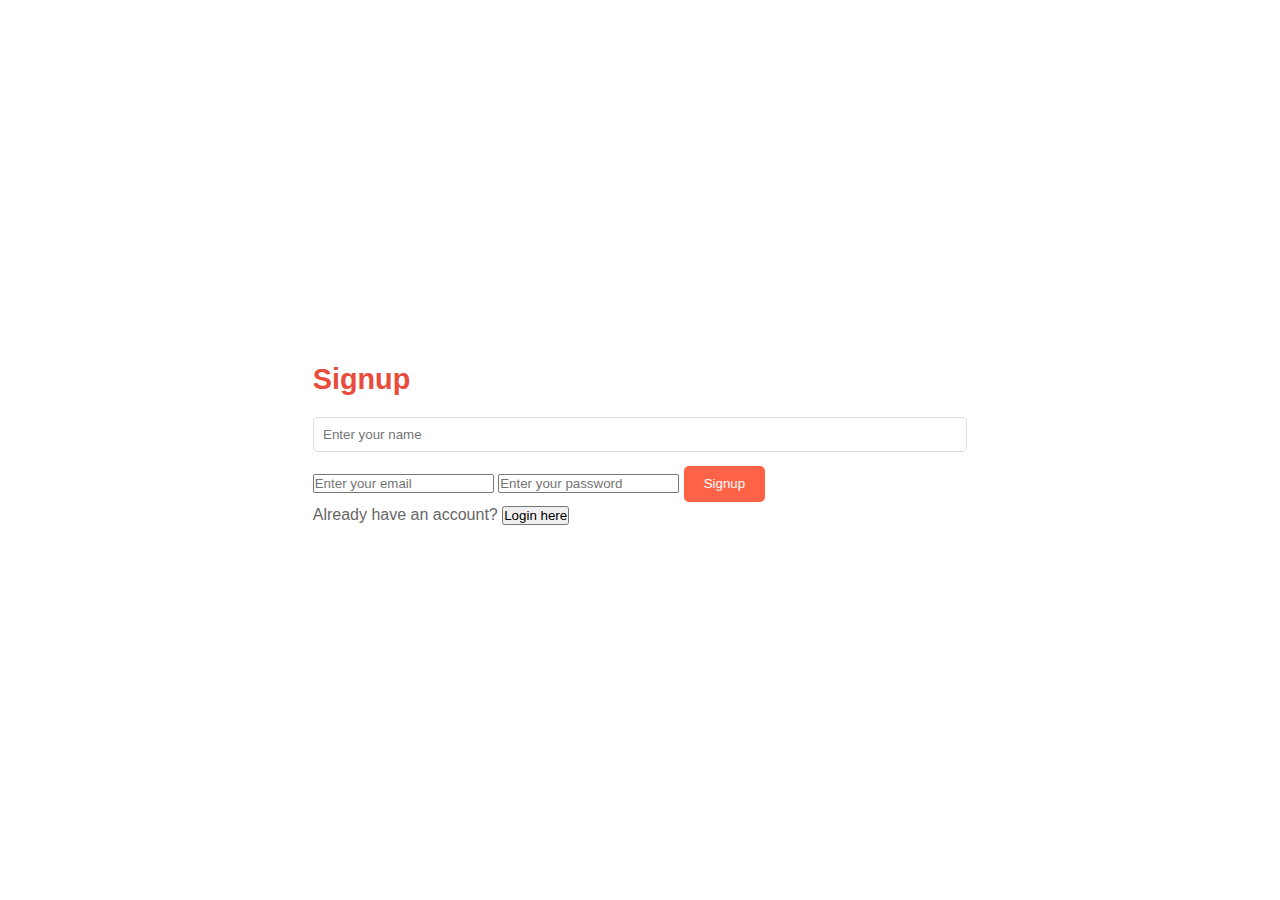
<file: login.html>
<!DOCTYPE html>
<html lang="en">
<head>
    <meta charset="UTF-8">
    <meta name="viewport" content="width=device-width, initial-scale=1.0">
    <title>Login / Signup</title>
    <link rel="stylesheet" href="style.css">
</head>
<body>

<div class="login-container">
    <!-- Signup-->
    <div id="signup-form">
        <h2>Signup</h2>
        <form onsubmit="registerUser(event)">
            <input type="text" id="signup-name" placeholder="Enter your name" required>
            <input type="email" id="signup-email" placeholder="Enter your email" required>
            <input type="password" id="signup-password" placeholder="Enter your password" required>
            <button type="submit">Signup</button>
        </form>
        <p>Already have an account? <button onclick="toggleForm('login')">Login here</button></p>
    </div>

    <!--Login-->
    <div id="login-form" style="display: none;">
        <h2>Login</h2>
        <form onsubmit="loginUser(event)">
            <input type="email" id="login-email" placeholder="Enter your email" required>
            <input type="password" id="login-password" placeholder="Enter your password" required>
            <button type="submit">Login</button>
        </form>
        <p>Don't have an account? <button onclick="toggleForm('signup')">Signup here</button></p>
    </div>
</div>

<script src="login.js"></script>
</body>
</html>
</file>
<file: style.css>
* {
    margin: 0;
    padding: 0;
    box-sizing: border-box;
    font-family: Arial, sans-serif;
}

html {
    scroll-behavior: smooth;
}

    body {
        line-height: 1.6;
       background-color: white;
        color: #333;
    font-family: Arial, sans-serif;
}

.login-container {
    display: flex;
    justify-content: center;
    align-items: center;
    height: 100vh;
}

.login-form {
    background-color: #fff;
    padding: 2rem;
    border-radius: 8px;
    box-shadow: 0 4px 8px rgba(0, 0, 0, 0.1);
    max-width: 400px;
    width: 100%;
}

.login-form h2 {
    text-align: center;
    margin-bottom: 1rem;
    color: #333;
}

.login-form label {
    display: block;
    font-size: 14px;
    margin-bottom: 5px;
    color: #555;
}

.login-form input {
    width: 100%;
    padding: 0.5rem;
    margin-bottom: 1rem;
    border: 1px solid #ddd;
    border-radius: 4px;
}

.login-form .btn {
    width: 100%;
    padding: 0.75rem;
    background-color: #007bff;
    color: #fff;
    border: none;
    border-radius: 4px;
    font-size: 16px;
    cursor: pointer;
}

.login-form .btn:hover {
    background-color: #0056b3;
}

.login-form p {
    text-align: center;
    margin-top: 1rem;
}

.login-form p a {
    color: #007bff;
    text-decoration: none;
}


.navbar {
    display: flex;
    justify-content: center;
    align-items: center;
    position: sticky;
    top: 0;
    cursor: pointer;
    background-color: #333;
    color: #fff;
}

.logo {
    width: 20%;
    display: flex;
    align-items: center;
    justify-content: center;
}

.logo img {
    height: 50px;
    width: 50px;
    border: 3px solid white;
    border-radius: 50px;
}



.hamburger {
    display: none;
    cursor: pointer;
    font-size: 30px;
    color: white;
    padding: 10px;
}


.nav-list {
    display: flex;
    align-items: center;
    justify-content: center;
    width: 70%;
    gap: 15px;
    padding: 3px 5px;
    margin-left: 80px;
}

.nav-list li {
    list-style: none;
    padding: 8px 16px;
}

.nav-list li a {
    text-decoration: none;
    color: white;
    margin: 5px;
    transition: color 0.3s;
}

.nav-list li a:hover {
    color: rgb(133, 3, 255);
}

.rightNav {
    width: 30%;
    text-align: right;
    display: flex;
    align-items: center;
    padding: 10px 23px;
}

.rightNav input[type="text"] {
    font-size: 17px;
    padding: 3px;
    border: 2px solid gray;
    border-radius: 9px;
    margin-right: 0.5em;
}

#search {
    font-size: 17px;
    border: 2px solid black;
    border-radius: 9px;
}

.background {
    background: rgb(241, 26, 10) url('https://media.istockphoto.com/id/637957146/photo/blood-type-touch-screen-concept.jpg?s=612x612&w=0&k=20&c=eqW9JzYLzv-rsqHgMgnPapyv2P7i0lS1Vs48AkdMGsw=');
    background-size: cover;
    background-blend-mode: darken;
}

.btn {
    padding: 8px 20px;
    margin: 7px 3px;
    border: 2px solid black;
    border-radius: 8px;
    font-size: 16px;
    background-color: transparent;
    color: black;
    cursor: pointer;
}

.btn-sm {

    padding: 3px 5px;
    background-color: #ff6347;
    color: #fff;
    border: none;
    border-radius: 5px;
    cursor: pointer;
    transition: background-color 0.3s;
}

.btn-sm:hover {
    background-color: rgb(92, 3, 130);
    color: orange;
}

.firstSection {
    height: 100%;
    display: flex;
    justify-content: center;
    align-items: center;
    padding: 2em;
    background: #e91e6300 url('https://media.istockphoto.com/id/1791891433/photo/blood-cells-close-up.jpg?s=612x612&w=0&k=20&c=n4sCmP2dWdKobmpgvK13NEOCjSLOzgdfwshiioWiFm8=');
    background-size: cover;
    background-blend-mode: darken;
    text-align: center;
}

.box-main {
    

    display: flex;
   
    max-width: 1200px;
    width: 100%;
    align-items: center;
    justify-content: space-between;
    gap: 1em;
    color: rgb(19, 13, 13);
    padding: 10px 30px;
}

.firsthalf {
    width: 50%;
    display: flex;
    justify-content: center;
    flex-direction: column;
    padding: 3px 5px;
}

.secondhalf {
    width: 50%;
    justify-content: right;
    margin: 50px;
    display: flex;
    align-items: center;
    flex: 1;
    padding: 1em;
}



.secondhalf img {
    width: 200px;
    height: 200px;
    margin: 10px;
    border: 4px solid white;
    border-radius: 50%;

    max-width: 100%;
   
}

.text-big {
    font-size: 50px;
    font-weight: bold;
    color: whitesmoke;
   
    margin-bottom: 0.5em;
}

.text-small {
    font-size: 1.1em;
    font-weight: 550;
    color: white;
    margin-bottom: 1.5em;
}

.secondsection {

    height: 100%;
    justify-self: center;
    align-items: center;
    margin: auto;
}

.container1 {
    background-color: #f4f4f4;
    height: 100%;
    display: flex;
    justify-self: center;
    align-items: center;
    margin: auto;
   padding: 30px;
    
    /* margin: 10px; */
    /* width: 45%; */
    background-color: #ffcdd2;
 
   

}


.container2{
    
    margin: auto;

    background-color: #ffcdd2;
    padding: 2rem;
    

}

.container1 .firsthalf, .container2 {
    flex: 1;
    padding: 1em;
}



h1, h2 {
    color: #e74c3c;
}

h2 {
    font-size: 1.8em;
    margin-bottom: 0.5em;
}

p {
    color: #666;
    font-size: 1em;
    margin-bottom: 1em;
}

form label {
    font-size: 1em;
    color: #333;
    display: block;
    margin-bottom: 0.5em;
}

form input[type="text"] {
    width: 100%;
    padding: 0.7em;
    border: 1px solid #ddd;
    border-radius: 5px;
    margin-bottom: 1em;
}

form button {
    padding: 0.8em 1.5em;
    background-color: #ff6347;
    color: #fff;
    border: none;
    border-radius: 5px;
    cursor: pointer;
    transition: background-color 0.3s;
}

form button:hover {
    background-color: #e04e35;
}

.map {
    display: flex;
    justify-content: center;
    align-items: center;
}

.map iframe {
    width: 600px;
    height: 400px;
    border: none;
    border-radius: 10px;
}

.section {
    display: flex;
    justify-content: space-around;
    align-items: center;
    padding: 2rem 1rem;
}

.paras {
    width: 45%;
}

.thumbnail img {
    width: 100%;
    height: auto;
    max-width: 300px;
    border-radius: 10px;
}

.section-left {
    background-color: #f8bbd0;
    padding: 2rem 1rem;
    flex-direction: row-reverse;
}

.h1{
    font-size: 2rem;
    color: #d32f2f;
}

.p1{
    color: #333;
    line-height: 1.8;
}

.Contact{
    text-align: center;
    background-color: #f8bbd0;
    color: rgb(255, 255, 255);
    padding: 2rem;
   height: 51vh;
}

.text-center{
    text-align: center;
    padding-top: 30px;
    font-family: 'Gill Sans', 'Gill Sans MT', Calibri, 'Trebuchet MS', sans-serif;
    font-size: 35px;
}
.form{
    max-width: 500px;
    margin:  42px auto;
}

.form input{
    margin: 10px 0;
    padding: 3px 5px;
    width: 100%;
    font-size: 15px;
    border: 3px solid gray;
    border-radius: 6px;
}

.text-footer{
    text-align: center;
    padding: 10px 0;
    font-family: 'Gill Sans', 'Gill Sans MT', Calibri, 'Trebuchet MS', sans-serif;
    display: flex;
    justify-content: center;
    background: #8cae0f;
}   

.image{
    width: 50%;
    flex-direction: column;
    display: flex;
    align-items: center;
    justify-content: center;
    margin: 3px;
    padding: 10px;
}




/* Media Query for iPhones and other small screens */
@media (max-width: 767px) {
    .navbar {
        flex-direction: column;
        padding: 1rem 0.5rem;
    }

    .navbar ul {
        flex-direction: column;
        align-items: center;
        margin: 1rem 0;
    }

    .navbar ul li a {
        font-size: 1rem;
        padding: 0.3rem;
    }

    .logo img {
        width: 40px;
    }

    .firstSection {
        flex-direction: column;
        text-align: center;
        padding: 2rem 1rem;
    }

    .text-big {
        font-size: 1.8rem;
    }

    .secondhalf img {
        max-width: 90%;
    }

    .secondsection {
        flex-direction: column;
    }

    .container1, .container2 {
        width: 90%;
        margin-bottom: 1.5rem;
    }

    .section {
        flex-direction: column;
        padding: 1rem 0.5rem;
    }

    .paras {
        width: 100%;
        text-align: center;
    }

    .thumbnail img {
        max-width: 100%;
    }

    .section-left {
        padding: 1rem;
    }

    .Contact .form input {
        width: 90%;
    }

    .btn {
        font-size: 0.9rem;
        padding: 0.4rem 0.8rem;
    }
}




@media (max-width: 1024px) {
    .navbar {
        padding: 1rem 2rem;
    }

    .nav-list li {
        padding: 6px 12px;
    }
}


@media (max-width: 768px) {
    /* Hide navigation links and rightNav (e.g., search bar) */
    .nav-list,
    .rightNav {
        display: none;
    }

    /* Center the logo */
    .logo {
        flex: 1;
        text-align: center;
    }

    /* Display hamburger icon */
    .hamburger {
        display: inline-block;
        cursor: pointer;
        font-size: 1.5rem;
        color: white;
        padding: 0.5rem;
    }

    /* Navbar layout */
    .navbar {
        flex-direction: row;
        justify-content: space-between;
        padding: 1rem;
    }
}

/* Mobile Phones (Small screens) */
@media (max-width: 480px) {
    .text-big {
        font-size: 1.5rem;
    }

    .firstSection,
    .section,
    .container1,
    .container2 {
        padding: 1rem;
    }

    /* Display nav list in vertical layout if toggled */
    .nav-list.active {
        display: flex;
        flex-direction: column;
        background-color: #333;
        position: absolute;
        top: 50px;
        width: 100%;
        left: 0;
        padding: 1rem;
    }

    .section,
    .paras {
        text-align: center;
    }

    /* Adjust button and input sizes */
    .btn,
    .login-form input {
        font-size: 0.9rem;
    }

    /* Adjust the hamburger icon size for mobile */
    .hamburger {
        font-size: 2rem;
    }
}
</file>
